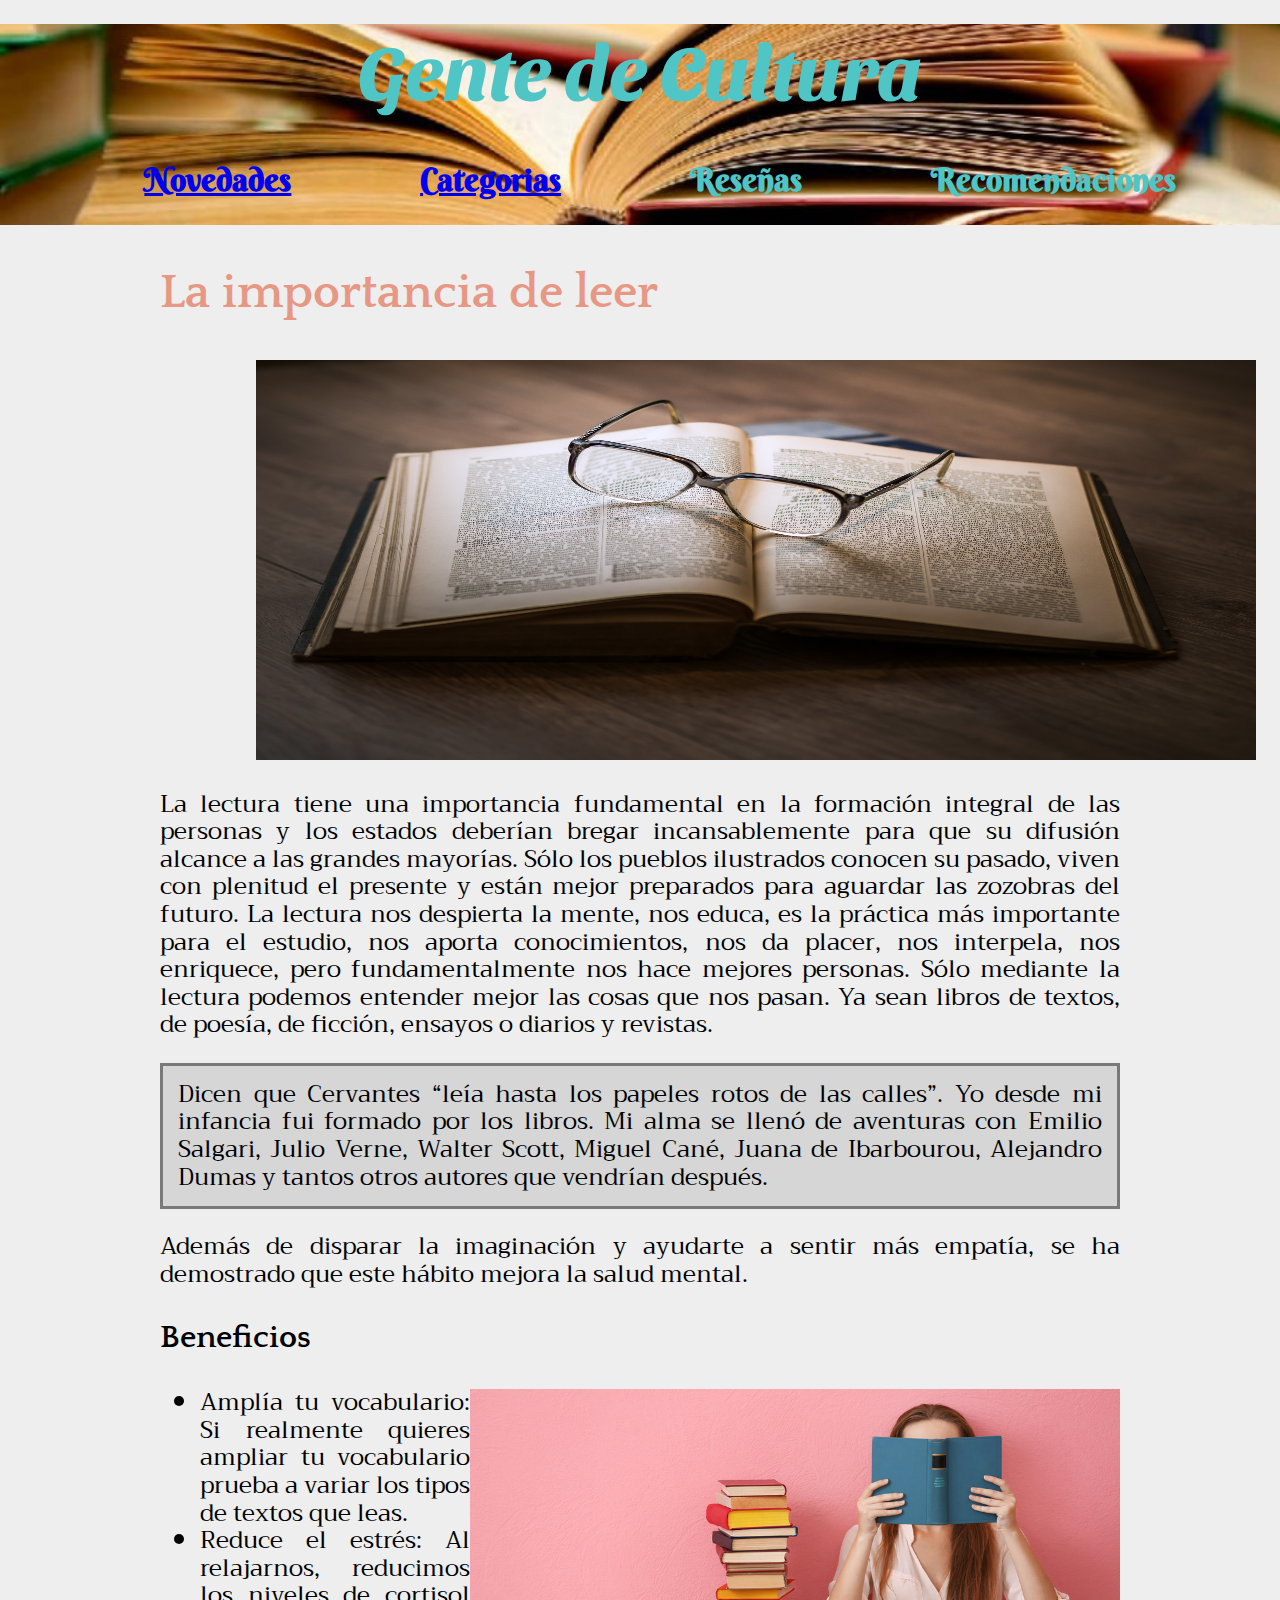
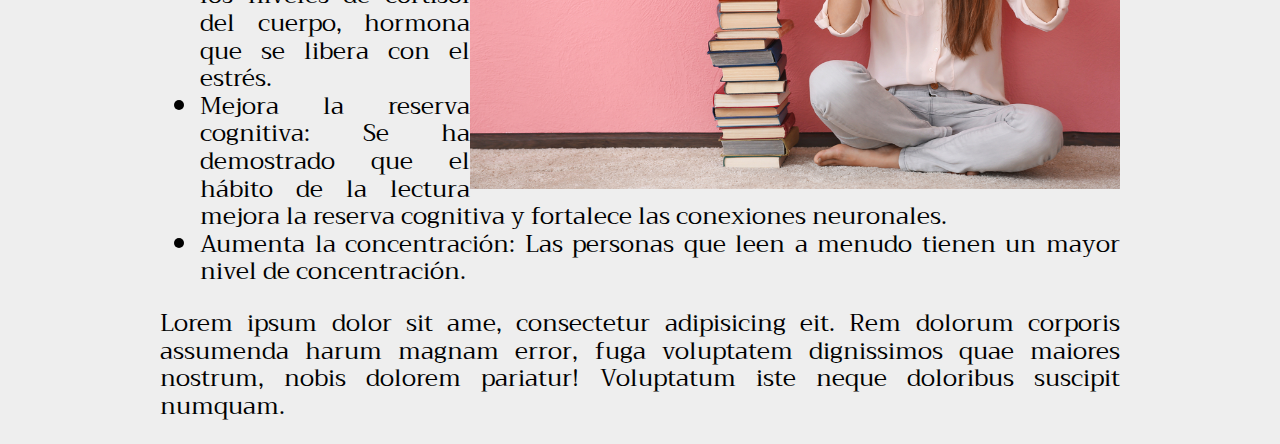
<file: index.html>
<!DOCTYPE html>
<html lang="en">
<head>
	<meta charset="UTF-8">
	<meta name="viewport" content="width=device-width, initial-scale=1.0">
	<title>Gente de Cultura</title>
	<link rel="stylesheet" href="styles/normalize.css">
	<link rel="stylesheet" href="styles/style.css">
</head>
<body>
	<div class = "principal-site-header">
		<h1 class="site-header">Gente de Cultura</h1>
		<nav class="bar">
			<ul class="navbar">
				<li class="navlink"> <a href="paginas/novedades.html">Novedades</a> </li>
				<li class="navlink"> <a href="paginas/categorias.html">Categorias</a> </li>
				<li class="navlink">Reseñas</li>
				<li class="navlink">Recomendaciones</li>
			</ul>
		</nav>
	</div>
	
	<div>
	<h2 class="tituloLibro">La importancia de leer</h2>
	
	<p class="cuerpo"><img class="imgLibro"src="resources/img/importancia-libro.jpg", width="1000", height="400"></p>
	<p class="cuerpo">La lectura tiene una importancia fundamental en la formación integral de las personas y los estados deberían bregar incansablemente para que su difusión alcance a las grandes mayorías. Sólo los pueblos ilustrados conocen su pasado, 
		viven con plenitud el presente y están mejor preparados para aguardar las zozobras del futuro. La lectura nos despierta la mente, nos educa, es la práctica más importante para el estudio, nos aporta conocimientos, nos da placer, nos interpela, 
		nos enriquece, pero fundamentalmente nos hace mejores personas. Sólo mediante la lectura podemos entender mejor las cosas que nos pasan. Ya sean libros de textos, de poesía, de ficción, ensayos o diarios y revistas.  
	</p>
	<p class="resaltar">Dicen que Cervantes “leía hasta los papeles rotos de las calles”. Yo desde mi infancia fui formado por los libros. Mi alma se llenó de aventuras con Emilio Salgari, Julio Verne, Walter Scott, Miguel Cané, Juana de Ibarbourou, Alejandro Dumas y tantos otros autores que vendrían después.</p>
	<p class="cuerpo">Además de disparar la imaginación y ayudarte a sentir más empatía, se ha demostrado que este hábito mejora la salud mental.</p>

	<h3 class="subtitulo">Beneficios</h3>
	<p class="cuerpo"><img class="imgLeer"src="resources/img/Leer.jpg", width="650", height="400"></p>
	<ul class="cuerpo">
		<li>Amplía tu vocabulario: Si realmente quieres ampliar tu vocabulario prueba a variar los tipos de textos que leas.</li>
		<li>Reduce el estrés: Al relajarnos, reducimos los niveles de cortisol del cuerpo, hormona que se libera con el estrés.</li>
		<li>Mejora la reserva cognitiva: Se ha demostrado que el hábito de la lectura mejora la reserva cognitiva y fortalece las conexiones neuronales.</li>
		<li>Aumenta la concentración: Las personas que leen a menudo tienen un mayor nivel de concentración.</li>
	</ul>

	<p class="cuerpo">Lorem ipsum dolor sit ame, consectetur adipisicing eit. Rem dolorum corporis assumenda harum magnam error, fuga voluptatem dignissimos quae maiores nostrum, nobis dolorem pariatur! Voluptatum iste neque doloribus suscipit numquam.</p>
	</div>
</body>

</html>
</file>
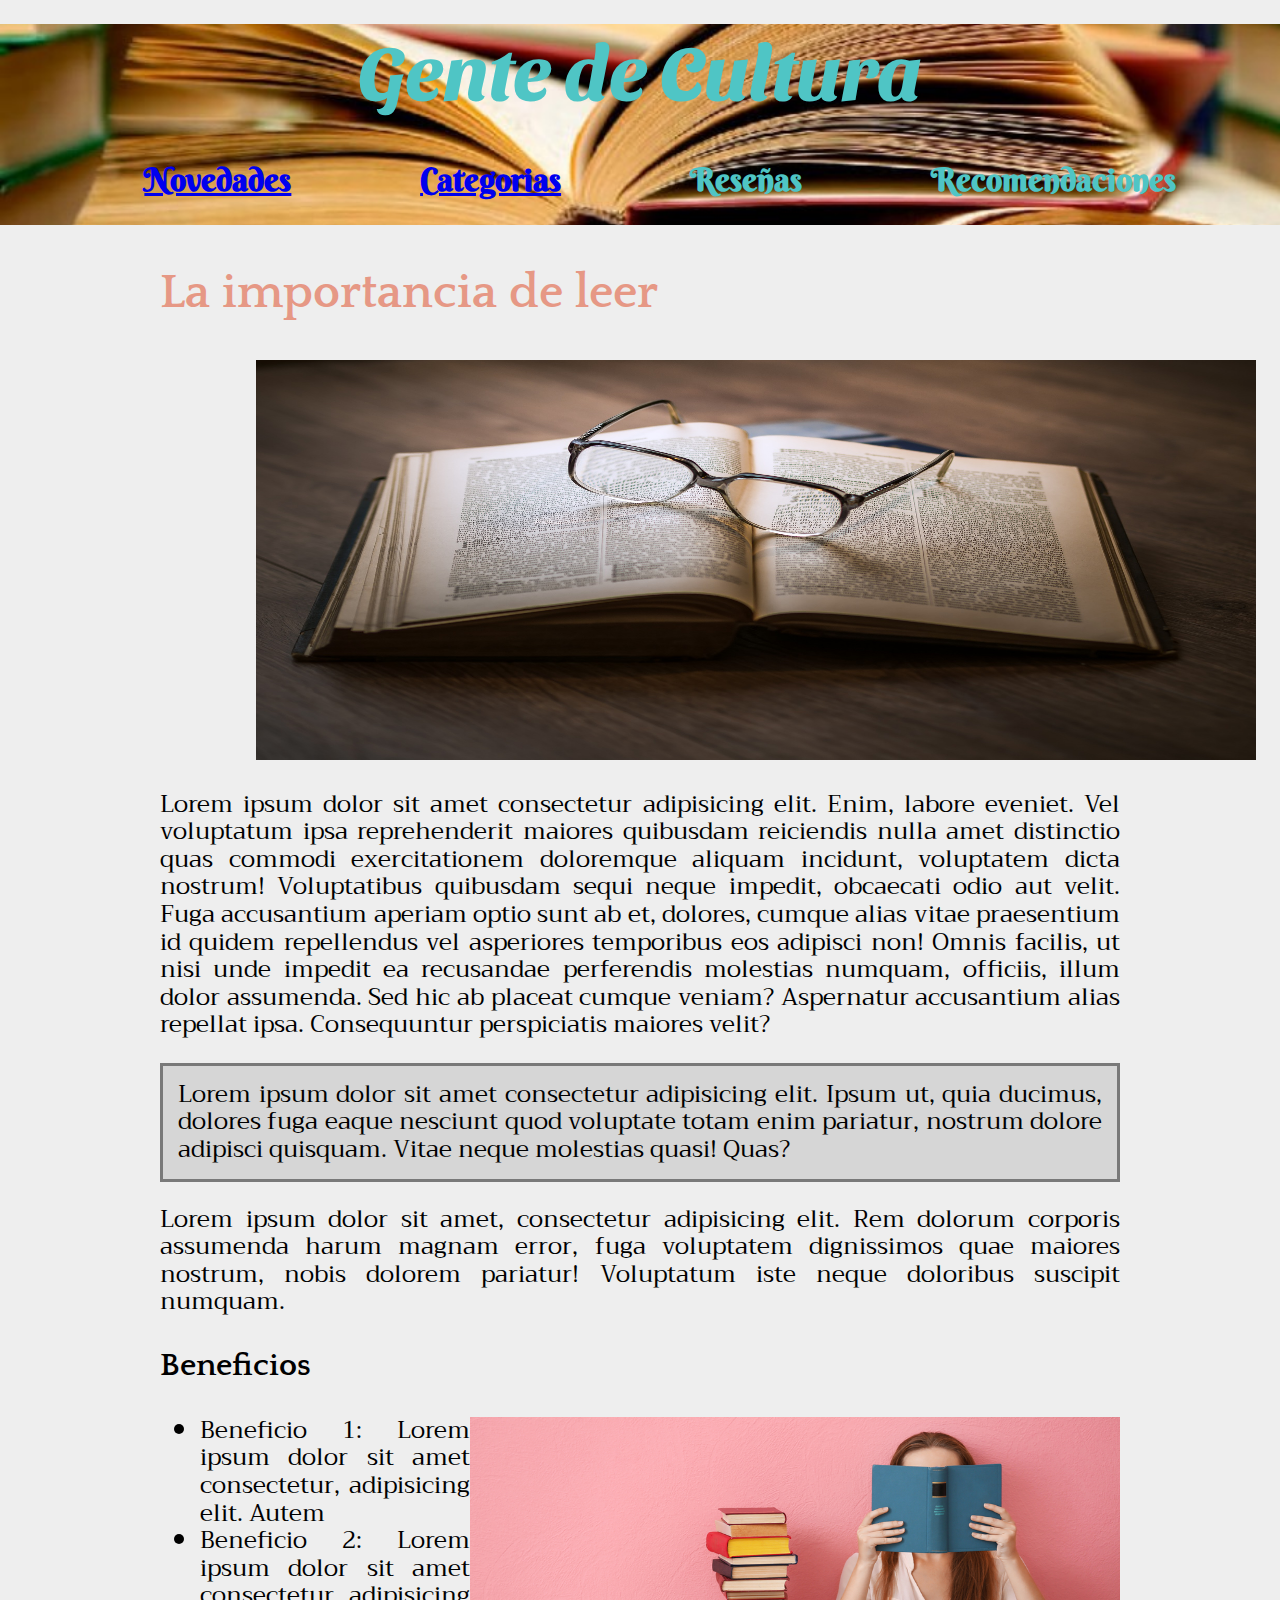
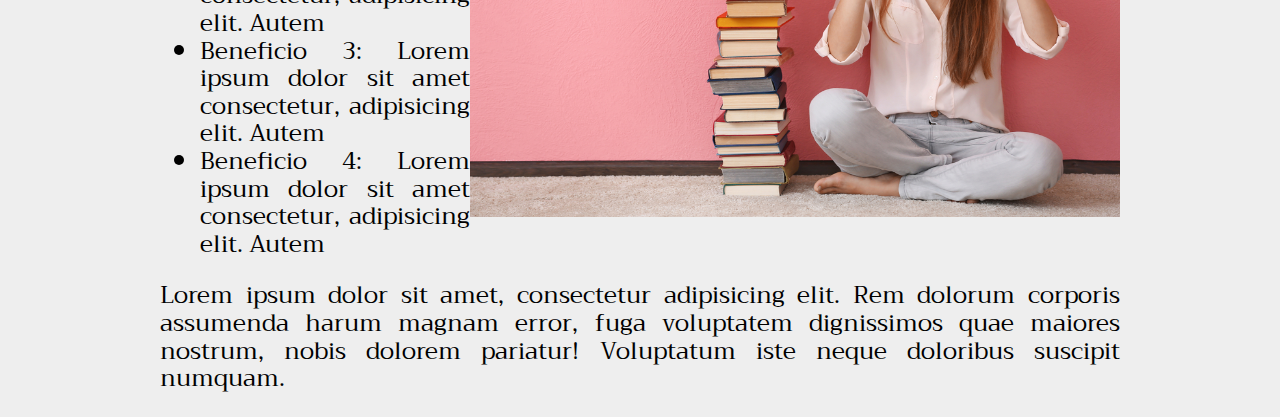
<file: Página.html>
<!DOCTYPE html>
<html lang="en">
<head>
	<meta charset="UTF-8">
	<meta name="viewport" content="width=device-width, initial-scale=1.0">
	<title>Gente de Cultura</title>
	<link rel="stylesheet" href="styles/normalize.css">
	<link rel="stylesheet" href="styles/style.css">
</head>
<body>
	<div class = "principal-site-header">
		<h1 class="site-header">Gente de Cultura</h1>
		<nav class="bar">
			<ul class="navbar">
				<li class="navlink"> <a href="paginas/novedades.html">Novedades</a> </li>
				<li class="navlink"> <a href="paginas/categorias.html">Categorias</a> </li>
				<li class="navlink">Reseñas</li>
				<li class="navlink">Recomendaciones</li>
			</ul>
		</nav>
	</div>
	
	<div>
	<h2 class="tituloLibro">La importancia de leer</h2>
	
	<p class="cuerpo"><img class="imgLibro"src="/resources/img/importancia-libro.jpg", width="1000", height="400"></p>
	<p class="cuerpo">Lorem ipsum dolor sit amet consectetur adipisicing elit. Enim, labore eveniet. Vel voluptatum ipsa reprehenderit maiores quibusdam reiciendis nulla amet distinctio quas commodi exercitationem doloremque aliquam incidunt, voluptatem dicta nostrum!
	Voluptatibus quibusdam sequi neque impedit, obcaecati odio aut velit. Fuga accusantium aperiam optio sunt ab et, dolores, cumque alias vitae praesentium id quidem repellendus vel asperiores temporibus eos adipisci non!
	Omnis facilis, ut nisi unde impedit ea recusandae perferendis molestias numquam, officiis, illum dolor assumenda. Sed hic ab placeat cumque veniam? Aspernatur accusantium alias repellat ipsa. Consequuntur perspiciatis maiores velit?
	</p>
	<p class="resaltar">Lorem ipsum dolor sit amet consectetur adipisicing elit. Ipsum ut, quia ducimus, dolores fuga eaque nesciunt quod voluptate totam enim pariatur, nostrum dolore adipisci quisquam. Vitae neque molestias quasi! Quas?</p>
	<p class="cuerpo">Lorem ipsum dolor sit amet, consectetur adipisicing elit. Rem dolorum corporis assumenda harum magnam error, fuga voluptatem dignissimos quae maiores nostrum, nobis dolorem pariatur! Voluptatum iste neque doloribus suscipit numquam.</p>

	<h3 class="subtitulo">Beneficios</h3>
	<p class="cuerpo"><img class="imgLeer"src="/resources/img/Leer.jpg", width="650", height="400"></p>
	<ul class="cuerpo">
		<li>Beneficio 1: Lorem ipsum dolor sit amet consectetur, adipisicing elit. Autem</li>
		<li>Beneficio 2: Lorem ipsum dolor sit amet consectetur, adipisicing elit. Autem</li>
		<li>Beneficio 3: Lorem ipsum dolor sit amet consectetur, adipisicing elit. Autem</li>
		<li>Beneficio 4: Lorem ipsum dolor sit amet consectetur, adipisicing elit. Autem</li>
	</ul>

	<p class="cuerpo">Lorem ipsum dolor sit amet, consectetur adipisicing elit. Rem dolorum corporis assumenda harum magnam error, fuga voluptatem dignissimos quae maiores nostrum, nobis dolorem pariatur! Voluptatum iste neque doloribus suscipit numquam.</p>
	</div>
</body>

</html>
</file>
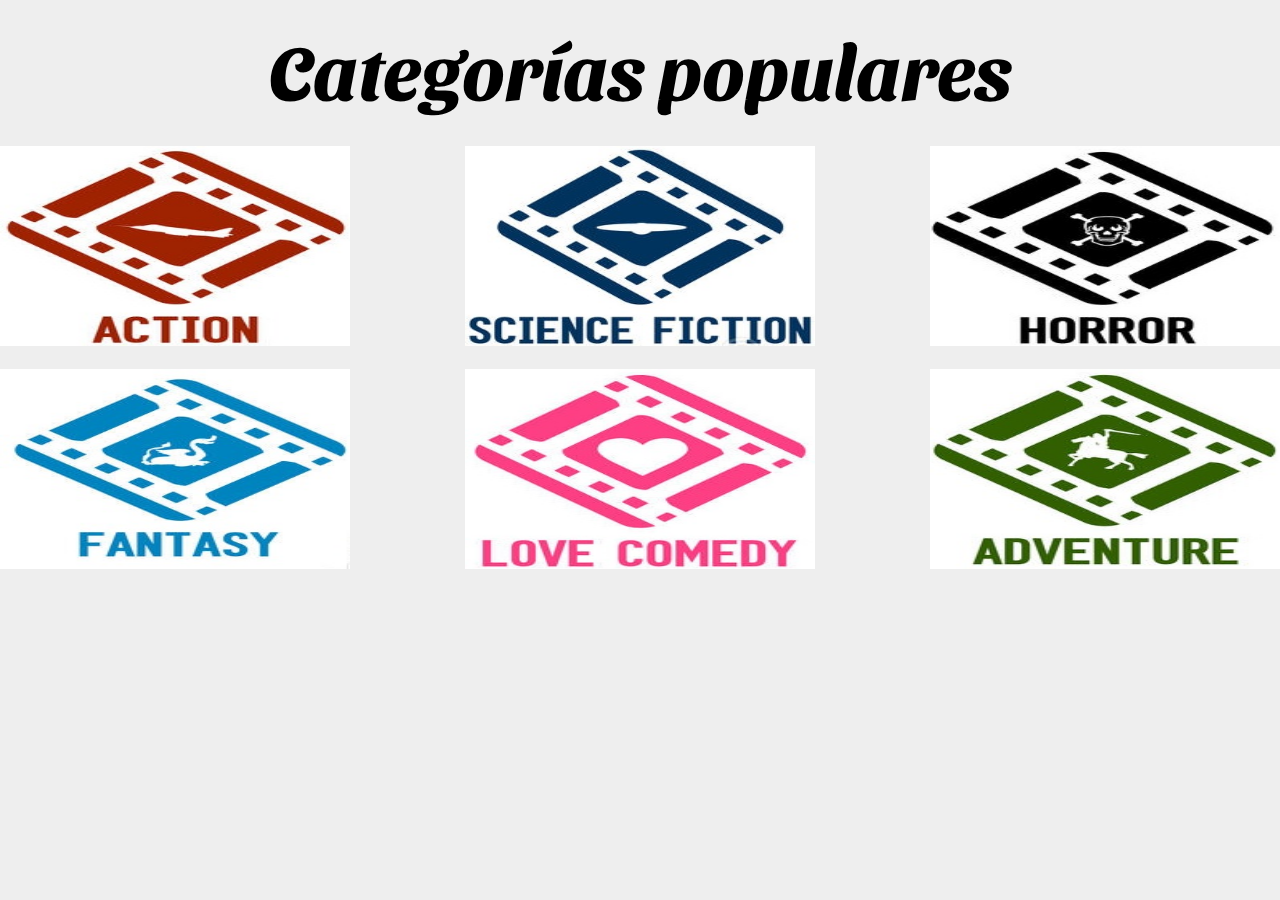
<file: paginas/categorias.html>
<!DOCTYPE html>
<html lang="en">
<head>
	<meta charset="UTF-8">
	<meta name="viewport" content="width=device-width, initial-scale=1.0">
	<title>Categorias</title>
    <link rel="stylesheet" href="../styles/normalize.css"> 
	<link rel="stylesheet" href="../styles/style.css"> 
</head>

<body>
    <h1 class="site-header">Categorías populares</h1>

    <div class="row">
    <p class="categoria"><img class="grande" src="../resources/img/Accion.jpg", width="350", height="200"></p>
    <p class="categoria"><img class="grande" src="../resources/img/CienciaFiccion.jpg", width="350", height="200"></p>
    <p class="categoria"><img class="grande" src="../resources/img/Horror.jpg", width="350", height="200"></p>
    </div>
    <div class="row">
    <p class="categoria"><img class="grande" src="../resources/img/Fantasia.jpg", width="350", height="200"></p>
    <p class="categoria"><img class="grande" src="../resources/img/Romance.jpg", width="350", height="200"></p>
    <p class="categoria"><img class="grande" src="../resources/img/Aventura.jpg", width="350", height="200"></p>
    </div>

</body>

</html>
</file>
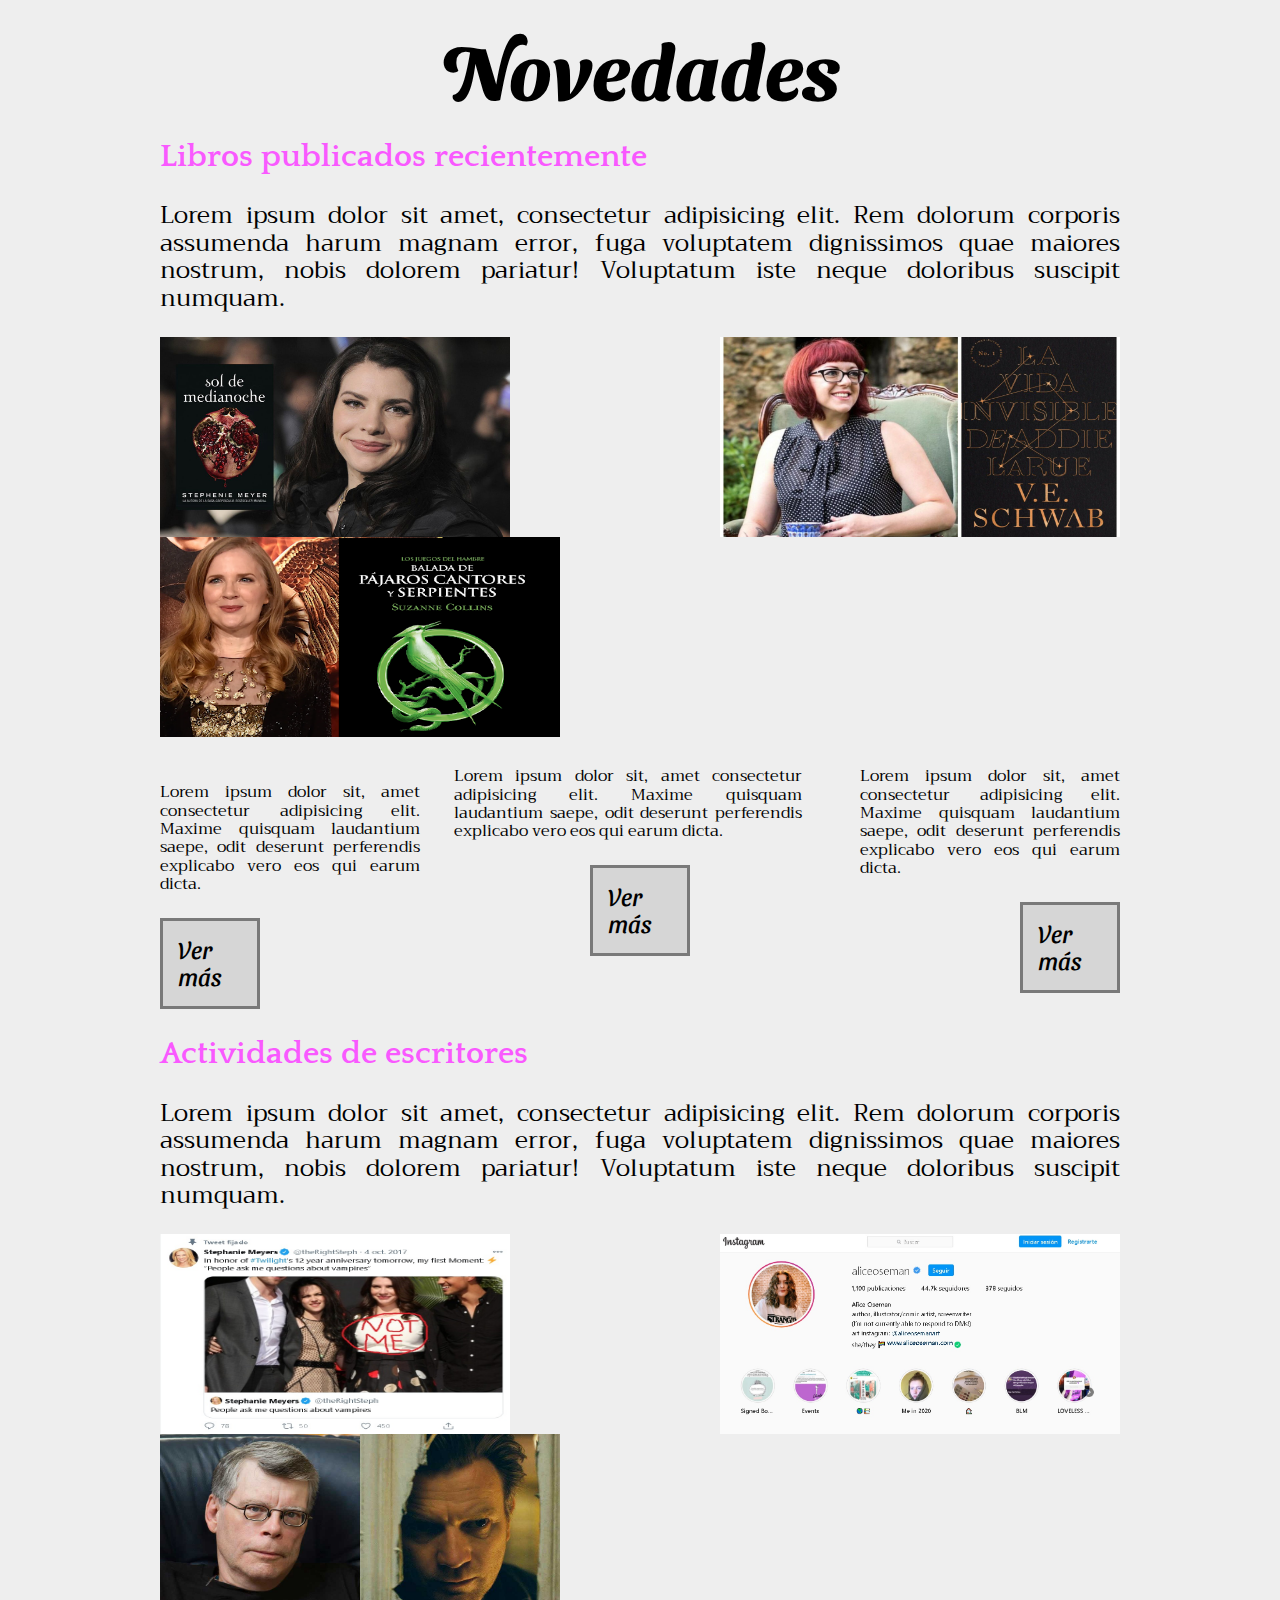
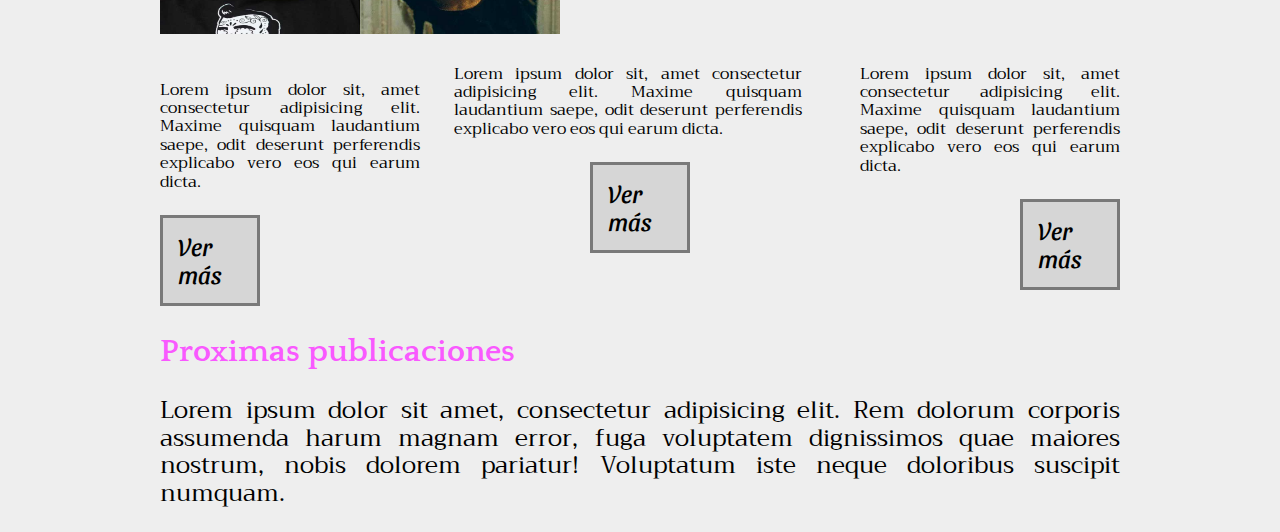
<file: paginas/novedades.html>
<!DOCTYPE html>
<html lang="en">
<head>
	<meta charset="UTF-8">
	<meta name="viewport" content="width=device-width, initial-scale=1.0">
	<title>Novedades</title>
    <link rel="stylesheet" href="../styles/normalize.css"> 
	<link rel="stylesheet" href="../styles/style.css"> 
</head>

<body>
    <div class="Novedades">
        <h1 class="site-header">Novedades</h1>
    </div>

    
        <h2 class="titulos">Libros publicados recientemente</h2>
        <p class="cuerpo">Lorem ipsum dolor sit amet, consectetur adipisicing elit. Rem dolorum corporis assumenda harum magnam error, fuga voluptatem dignissimos quae maiores nostrum, nobis dolorem pariatur! Voluptatum iste neque doloribus suscipit numquam.</p>
        <p class="cuerpo"><img class="imgIzq"src="../resources/img/Sol_Media_Noche.jpg", width="350", height="200"></p>
        <p class="cuerpo"><img class="imgLeer"src="../resources/img/La-vida-invisible.jpg", width="400", height="200"></p>
        <p class="cuerpo"><img class="imgCenter"src="../resources/img/Balada.png", width="400", height="200"></p>
    <div class= "columna">
        <p class="descripcion">Lorem ipsum dolor sit, amet consectetur adipisicing elit. Maxime quisquam laudantium saepe, odit deserunt perferendis explicabo vero eos qui earum dicta.</p>
        <p class="Boton">Ver más</p>
        <p class="descripcion2">Lorem ipsum dolor sit, amet consectetur adipisicing elit. Maxime quisquam laudantium saepe, odit deserunt perferendis explicabo vero eos qui earum dicta.</p>
        <p class="Boton">Ver más</p>
        <p class="descripcion3">Lorem ipsum dolor sit, amet consectetur adipisicing elit. Maxime quisquam laudantium saepe, odit deserunt perferendis explicabo vero eos qui earum dicta.</p>
        <p class="Boton">Ver más</p>
    </div>

    <div>
        <h2 class="titulos">Actividades de escritores</h2>
        <p class="cuerpo">Lorem ipsum dolor sit amet, consectetur adipisicing elit. Rem dolorum corporis assumenda harum magnam error, fuga voluptatem dignissimos quae maiores nostrum, nobis dolorem pariatur! Voluptatum iste neque doloribus suscipit numquam.</p>
        <p class="cuerpo"><img class="imgIzq"src="../resources/img/Twitter_Stephanie.jpg", width="350", height="200"></p>
        <p class="cuerpo"><img class="imgLeer"src="../resources/img/InstaAlice.jpg", width="400", height="200"></p>
        <p class="cuerpo"><img class="imgCenter"src="../resources/img/stephen-king.jpg", width="400", height="200"></p>
    <div class= "columna">
        <p class="descripcion">Lorem ipsum dolor sit, amet consectetur adipisicing elit. Maxime quisquam laudantium saepe, odit deserunt perferendis explicabo vero eos qui earum dicta.</p>
        <p class="Boton">Ver más</p>
        <p class="descripcion2">Lorem ipsum dolor sit, amet consectetur adipisicing elit. Maxime quisquam laudantium saepe, odit deserunt perferendis explicabo vero eos qui earum dicta.</p>
        <p class="Boton">Ver más</p>
        <p class="descripcion3">Lorem ipsum dolor sit, amet consectetur adipisicing elit. Maxime quisquam laudantium saepe, odit deserunt perferendis explicabo vero eos qui earum dicta.</p>
        <p class="Boton">Ver más</p>
    </div>
    </div>

    <div>
        <h2 class="titulos">Proximas publicaciones</h2>
        <p class="cuerpo">Lorem ipsum dolor sit amet, consectetur adipisicing elit. Rem dolorum corporis assumenda harum magnam error, fuga voluptatem dignissimos quae maiores nostrum, nobis dolorem pariatur! Voluptatum iste neque doloribus suscipit numquam.</p>
	
    </div>

</body>

</html>
</file>
<file: styles/style.css>
/*font-family: 'Sansita Swashed', cursive;*/
@import url('https://fonts.googleapis.com/css2?family=Sansita+Swashed:wght@300;400;700;900&display=swap');
/*font-family: 'Quattrocento', serif;*/
@import url('https://fonts.googleapis.com/css2?family=Quattrocento:wght@400;700&display=swap');
/*font-family: 'Berkshire Swash', cursive;*/
@import url('https://fonts.googleapis.com/css2?family=Berkshire+Swash&display=swap');
/*font-family: 'Trirong', serif;*/
@import url('https://fonts.googleapis.com/css2?family=Trirong:ital,wght@0,300;0,400;0,700;1,300;1,400;1,700&display=swap');

:root{
    --cafe: #995848;
    --rosa: #FFBEAD;
    --rosaClaro: #FCD7D5;
    --rosaP: #E69885;
    --rosarosa:#EBA19D;
    --blanco: #FEFEFE;
    --verdeF: #4A9E6A;
    --verde: #3A9979;
    --azul: #85E6C5;
}

body{
    font-size: 62.5%;
    background-color: #eeeeee;
}

.site-header{
    font-family: 'Sansita Swashed', cursive;
    font-size: 4.8rem;
    
    /*color: rgb(75, 175, 179);*/
    margin: 1.5rem 2rem;
    text-align: center;
}

.columna{
    column-count:3;
    column-span:all;
}

.bar{
    width: 95%;
    max-width: 1200px;
    padding: 1rem 1.5rem;
    margin: 0 auto;
}

.navbar{
    display: flex;
    flex-direction: row;
    align-items: center;
    justify-content: space-around;
}

.navlink{
    font-family: 'Berkshire Swash', cursive;
    font-size: 2rem;
    font-weight: 700;
    list-style: none;
}

.principal-site-header{
    background-image: url("../resources/img/Libros.jpg");
    background-position: center;
    background-size: cover;
    background-repeat: no-repeat;
    color: rgb(79, 197, 197);
}

.tituloLibro{
    font-family: 'Quattrocento', serif;
    font-size: 3rem;
    color: #E69885;
    margin-left: 10rem;
}

.subtitulo{
    font-family: 'Quattrocento', serif;
    font-size: 2rem;
    color: #000000;
    margin-left: 10rem;
}

.titulos{
    font-family: 'Quattrocento', serif;
    font-size: 2rem;
    color: #f959ff;
    margin-left: 10rem;
}

.cuerpo{
    font-family: 'Trirong', serif;
    font-size: 1.5rem;
    text-align: justify;
    margin-left: 10rem;
    margin-right: 10rem;
    /*background:violet;
    border:3px solid purple;
    padding:15px;
    margin-top:100px;
    margin-bottom:100px;*/
}

.resaltar{
    background:rgb(214, 214, 214);
    font-family: 'Trirong', serif;
    font-size: 1.5rem;
    text-align: justify;
    margin-left: 10rem;
    margin-right: 10rem;
    border:3px solid rgb(121, 121, 121);
    padding:15px;
}

.descripcion{
    font-family: 'Trirong', serif;
    font-size: 1rem;
    text-align: justify;
    margin-left: 10rem;
}

.descripcion2{
    font-family: 'Trirong', serif;
    font-size: 1rem;
    text-align: justify;
    margin-left: 1.5rem;
    margin-right: 3rem;
}

.descripcion3{
    font-family: 'Trirong', serif;
    font-size: 1rem;
    text-align: justify;
    margin-right: 10rem;
}

.Boton{
    background:rgb(214, 214, 214);
    font-family: 'Sansita Swashed', cursive;
    font-size: 1.5rem;
    text-align: justify;
    margin-left: 10rem;
    margin-right: 10rem;
    border:3px solid rgb(121, 121, 121);
    padding:15px;
}

.imgLibro{
    margin-left: 6rem;
    margin-right: 10rem;   
}

.imgLeer{
    float: right;
}

.imgIzq{
    float: left;
    margin-right: 1.65rem;
}

.imgCenter{
    float: center;
}

.grande:hover{
    transform: scale(1.1);
    -moz-transform: scale(1.1);
    -webkit-transform: scale(1.1);
    box-shadow: 0px 0px 3rem #666666;   
    flex: 0 0 calc(33.3% - 2rem); 
}

.row{
    display: flex;
    align-items:center;
    justify-content: space-between;
    flex-wrap: wrap;
}
</file>
